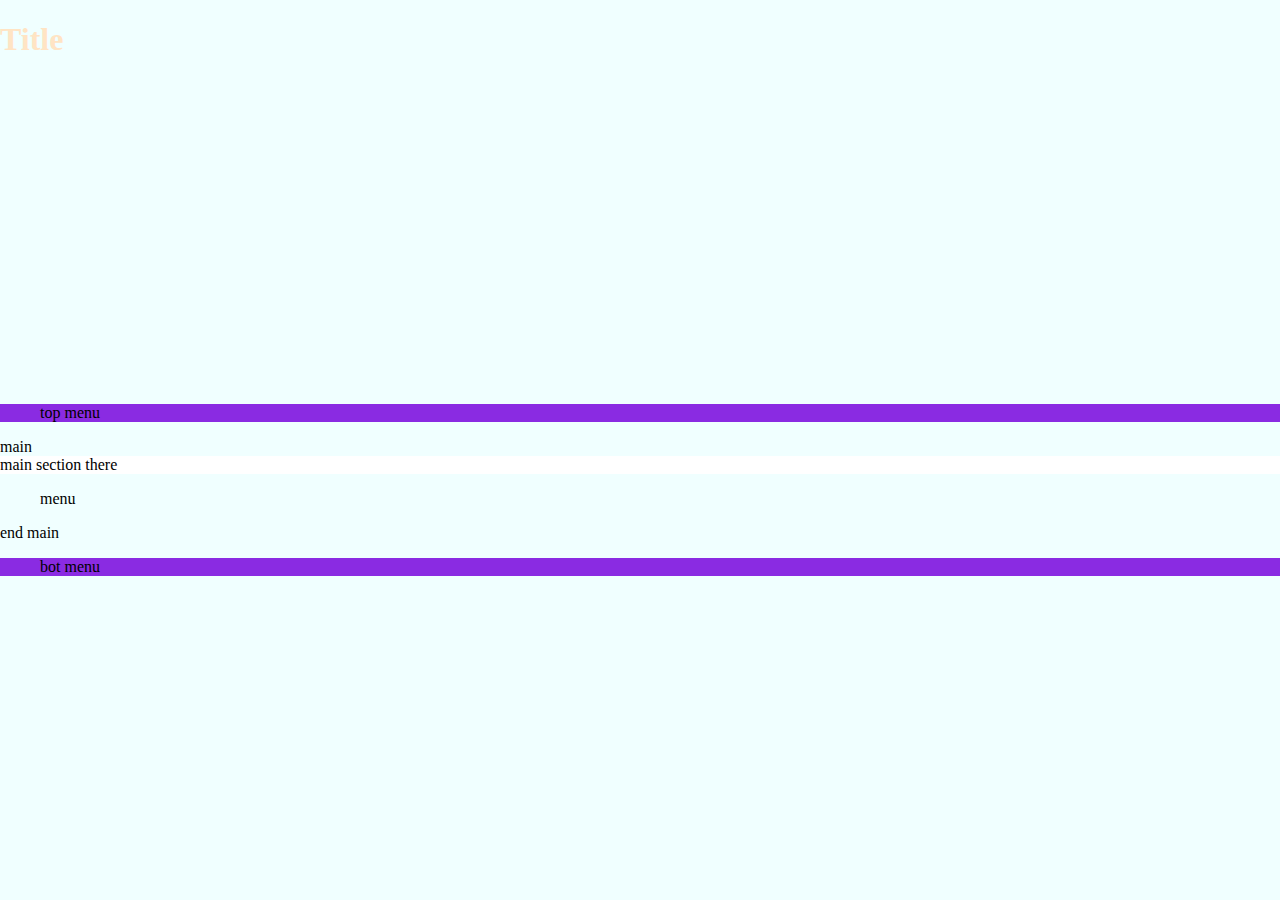
<file: templates/header.html>
<!DOCTYPE html>
<html>
<head>
    <link rel="stylesheet" type="text/css" href="../static/css/style.css">
</head>
<body>
    <h1>Title</h1>
    <div>
        <menu>
            top menu
        </menu>
        <main>
            main
            <section>
                main section there
            </section>
            <menu class="main_menu">
                menu
            </menu>
            end main
        </main>
            
        <menu>
            bot menu
        </menu>
    </div>
</body>
<html>
</file>
<file: static/css/style.css>
body{
    margin: 0;
    padding: 0;
    height: 100vh;
    background: azure;
    display: grid;
}
h1{
    color: bisque;
}

div section {
    background-color: white;
}

div>menu{
    background-color: blueviolet;
}

section,main menu{
    border: 2px;
    border-color: black;
}

.frame{
    background-color: aliceblue;
}
/*
.canvas:hover{
    box-shadow: inset;
}*/
.text{
    background:red;
}

.login{
    background-color: gold;
}
</file>
